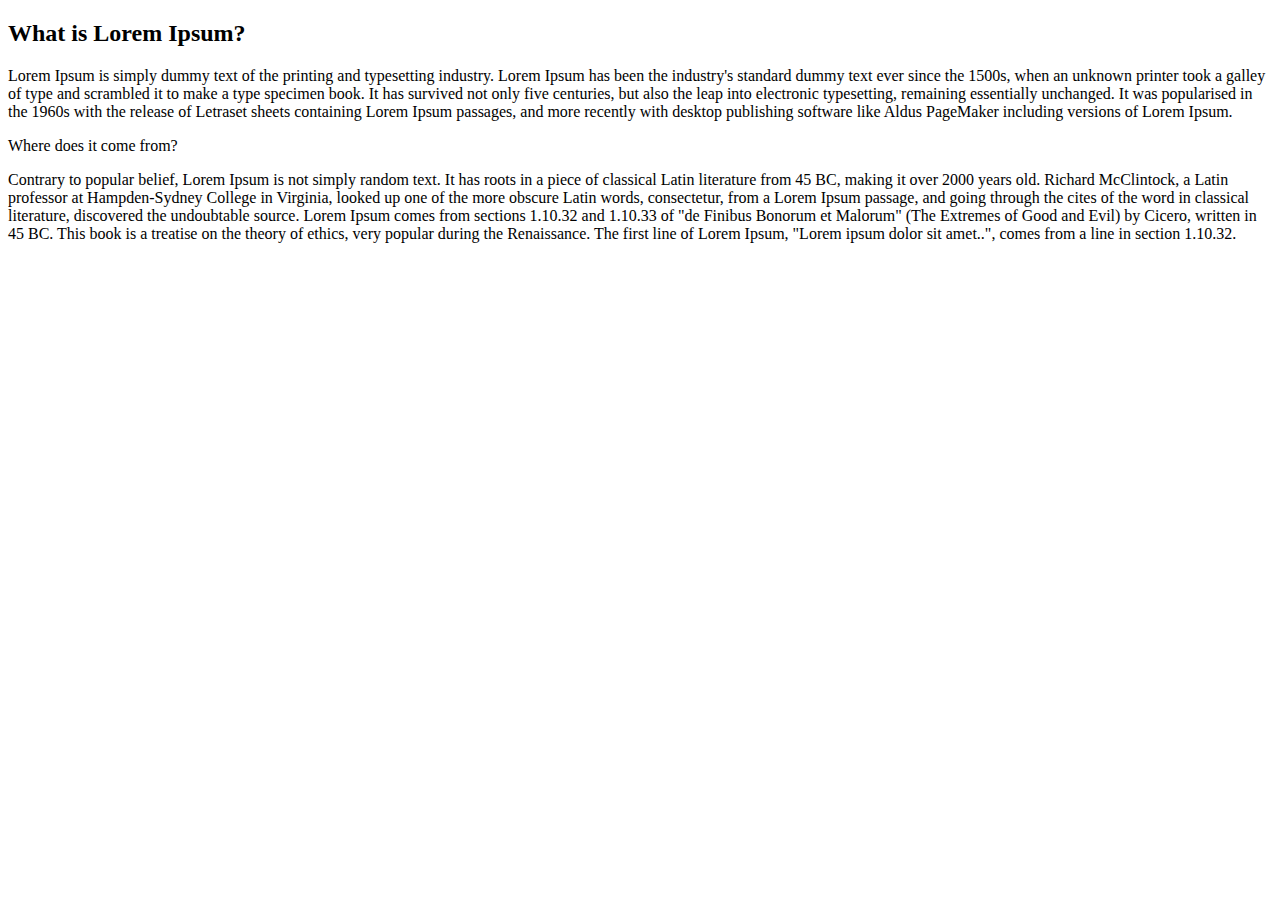
<file: Week 11 quiz/index.html>
<!DOCTYPE html>
<html lang="en">

<head>
    <meta charset="UTF-8">
    <meta http-equiv="X-UA-Compatible" content="IE=edge">
    <meta name="viewport" content="width=device-width, initial-scale=1.0">
    <title>Week 11 Quiz</title>
    <link rel="stylesheet" type="text/css" href="styles.css">
</head>

<body>

    <div class="wrapper">
        <article class="project">
            <h2 id="navText">What is Lorem Ipsum?</h2>
            <p id="contentText">
                Lorem Ipsum is simply dummy text of the printing and typesetting industry. Lorem Ipsum has been the industry's standard dummy text ever since the 1500s, when an unknown printer took a galley of type and scrambled it to make a type specimen book. It has survived not only five centuries, but also the leap into electronic typesetting, remaining essentially unchanged. It was popularised in the 1960s with the release of Letraset sheets containing Lorem Ipsum passages, and more recently with desktop publishing software like Aldus PageMaker including versions of Lorem Ipsum.
            </p>
            <p id="svgText">
                Where does it come from?
            </p>
            <p id="controlsText">
                Contrary to popular belief, Lorem Ipsum is not simply random text. It has roots in a piece of classical Latin literature from 45 BC, making it over 2000 years old. Richard McClintock, a Latin professor at Hampden-Sydney College in Virginia, looked up one of the more obscure Latin words, consectetur, from a Lorem Ipsum passage, and going through the cites of the word in classical literature, discovered the undoubtable source. Lorem Ipsum comes from sections 1.10.32 and 1.10.33 of "de Finibus Bonorum et Malorum" (The Extremes of Good and Evil) by Cicero, written in 45 BC. This book is a treatise on the theory of ethics, very popular during the Renaissance. The first line of Lorem Ipsum, "Lorem ipsum dolor sit amet..", comes from a line in section 1.10.32.
            </p>
        </article>

    </div>
</body>

</html>
</file>
<file: Week 11 quiz/styles.css>
.container {
    display: grid;
    grid-template-columns: 1fr 1fr 1fr 1fr;
    grid-template-rows: 1fr 1fr 1fr;
    grid-auto-rows: 1fr;
    gap: 0px 0px;
    grid-auto-flow: row;
    grid-template-areas:
        "Girl-header Girl-header Girl-header Girl-header"
        "Girl-nav Girl-text Girl-svg Girl-svg"
        "Girl-nav Girl-text Girl-controls Girl-controls";
    width: 100vw;
    height: 100vh;
}

.Girl-header, .Girl-nav, .Girl-text, .Girl-svg, .Girl-controls {
    width: 100%;
    height: 100%;
}

/* Specific layouts for 810x1080 (3:4) and 2560x1440 (16:9) */

/* iPad/Tablet Layout (3:4) */
@media screen and (min-width: 810px) and (min-height: 1080px) {
    .container {
        grid-template-areas:
            "Girl-header Girl-header Girl-header Girl-header"
            "Girl-nav Girl-text Girl-svg Girl-svg"
            "Girl-nav Girl-controls Girl-controls Girl-controls";
    }
}

/* 1440p Monitor Layout (16:9) */
@media screen and (min-width: 2560px) and (min-height: 1440px) {
    .container {
        grid-template-areas:
            "Girl-header Girl-header Girl-header Girl-header"
            "Girl-nav Girl-svg Girl-controls Girl-controls"
            "Girl-text Girl-svg Girl-controls Girl-controls";
    }
}
</file>
